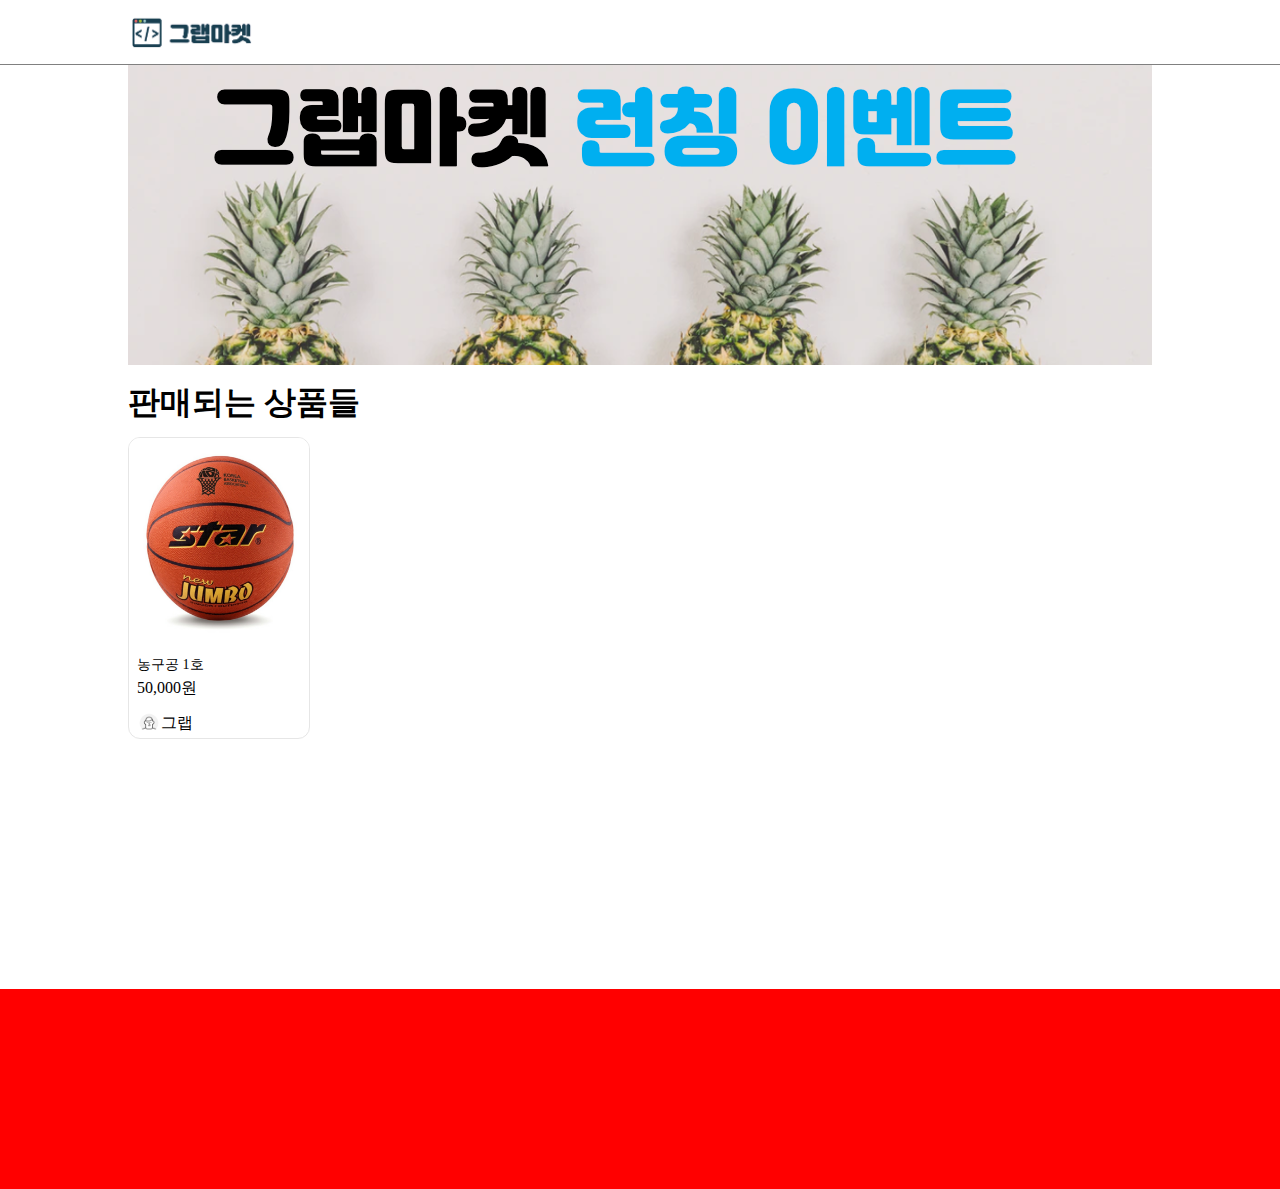
<file: grab/index.html>
<html>
    <head>
        <title>그랩마켓</title>
        <link href="index.css" type="text/css" rel="stylesheet" />
    </head>
    <body>
        <div id="header">
            <div id="header-area">
                <img src="images/icons/logo.png"/>
            </div>
        </div>
        <div id = "body">
            <div id="banner">
                <img src="images/banners/banner1.png" />
            </div>
            <h1>판매되는 상품들</h1>
            <div id="product-list">
                <div class="product-card">
                    <div>
                        <img class="product-img" src="images/products/basketball1.jpeg" />
                    </div>
                    <div class = "product-contents">
                        <span class="product-name">농구공 1호</span>
                        <span class="product-price">50,000원</span>
                        <div class="product-seller">
                            <img class="product-avatar" src="images/icons/avatar.png" />
                            <span>그랩</span>
                        </div>
                    </div>
                </div>
                
            </div>
        </div>
        <div id = "footer"></div>
    </body>
</html>
</file>
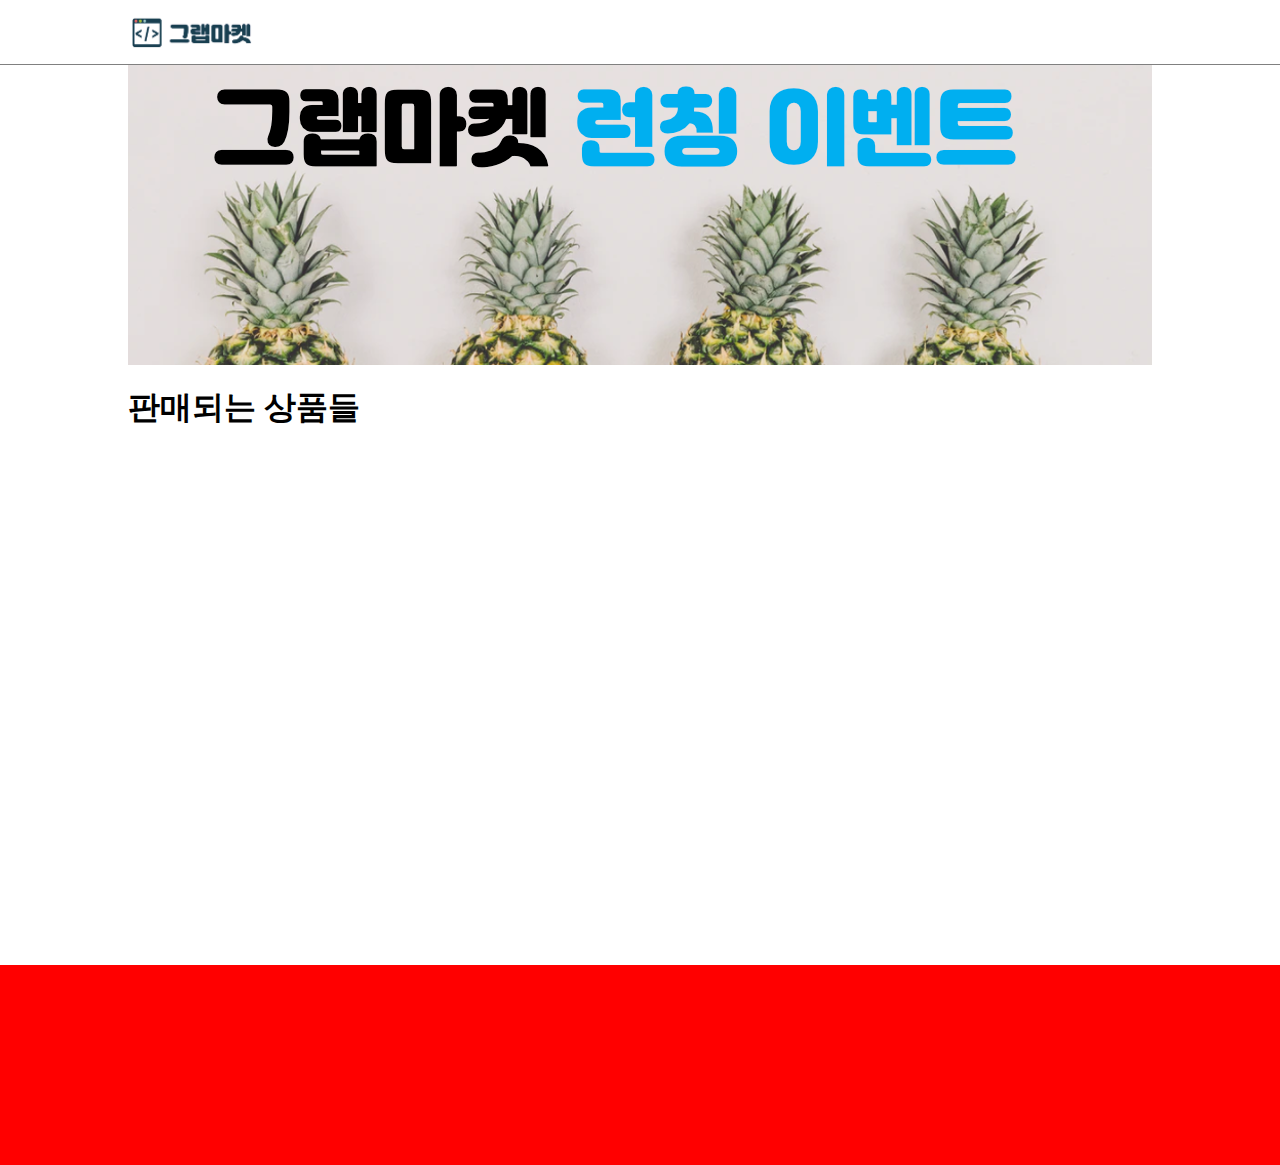
<file: web/index.html>
<html>
    <head>
        <title>그랩마켓</title>
        <link href="index.css" type="text/css" rel="stylesheet">
    </head>
    <body>
        <div id = "header">
            <div id="header-area">
                <img src="images/icons/logo.png"/>
            </div>
        </div>
        <div id = "body">
            <div id = "banner">
                <img src="images/banners/banner1.png"/>
            </div>
            <h1>판매되는 상품들</h1>
            <div id = "product-list">

            </div>
        </div>
        <div id = "footer"></div>
    </body>
</html>
</file>
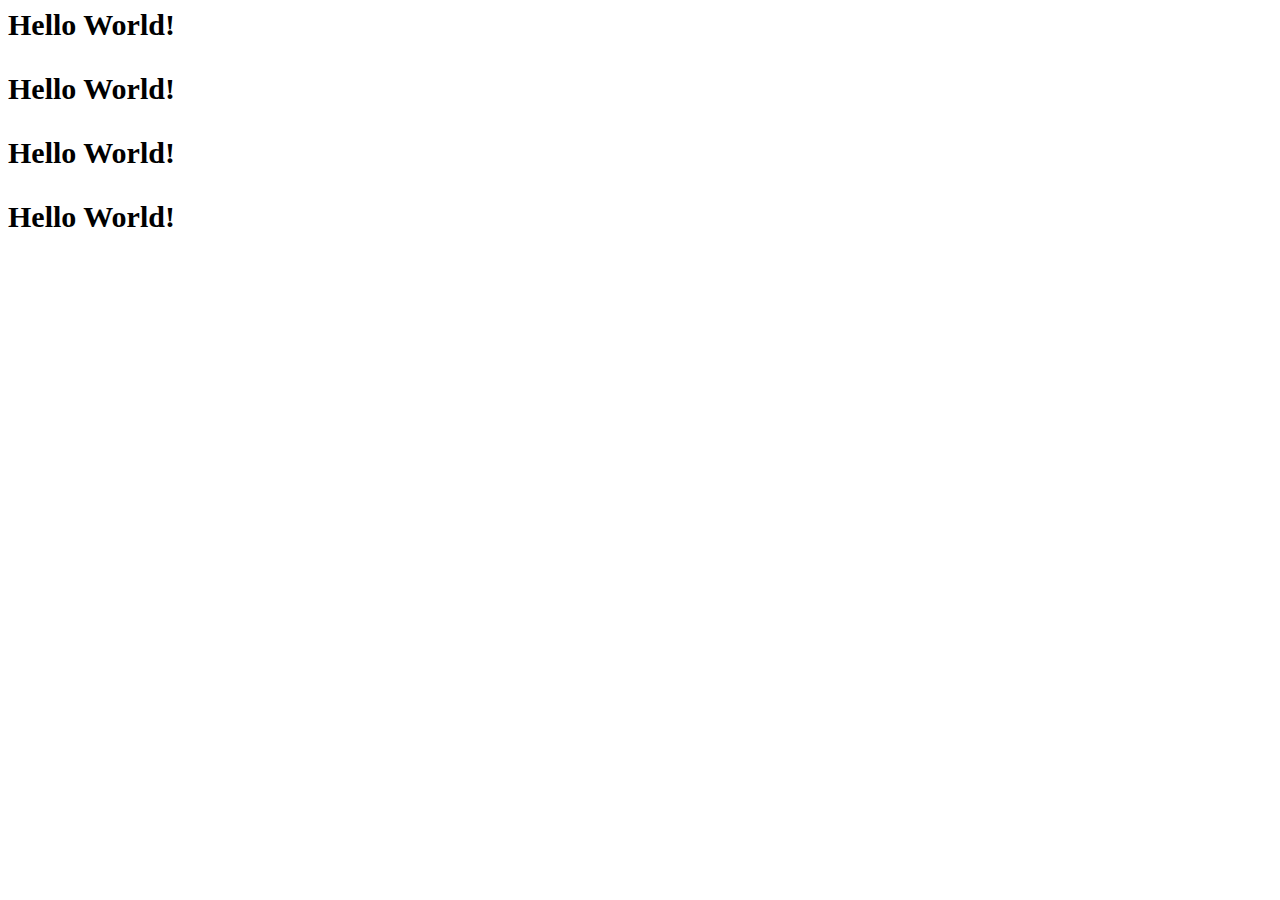
<file: Web_Basic/02/web.html>
<html>
  <head>
    <title>웹 연습하기</title>
    <link href="web.css" rel="stylesheet" />
    <style>
      p {
        font-weight: 900;
      }
    </style>
    <script src="web.js" type="text/javascript"></script>
    <script>
      console.log("안녕하세요");
    </script>
  </head>
  <body>
    <p>Hello World!</p>
    <p>Hello World!</p>
    <p>Hello World!</p>
    <p>Hello World!</p>
  </body>
</html>
</file>
<file: grab/index.css>
* {
    margin: 0;
    padding: 0;
}

#header {
    height: 64px;
    display: flex;
    justify-content: center;
    border-bottom:1px solid gray ;
}

#body {
    height: 100%;
    width: 1024px;
    margin: 0 auto;
    padding-bottom: 24px;
    
}

#footer {
    height: 200px;
    background-color: red;
}

#banner {
    height: 300px;
    background-color: yellow;
}

#header-area {
    width: 1024px;
    height: 100%;
    display: flex;
    align-items: center;
}

#header-area > img {
    width: 128px;
    height: 36px;
}

#banner > img {
    width: 100%;
    height: 300px;
}

#body > h1 {
    margin-top: 16px;
}
#product-list {
    display: flex;
    flex-wrap: wrap;
    margin-top: 12px;
}

.product-card {
    width: 180px;
    height: 300px;
    margin-right: 12px;
    margin-bottom: 12px;
    border: 1px solid rgb(230, 230, 230);
    border-radius: 12px;
    overflow: hidden;
}

.product-img {
    width: 100%;
    height: 210px;
}

.product-contents {
    display: flex;
    flex-direction: column;
    padding: 8px;
}

.product-name {
    font-size: 14px;
}

.product-price{
    font-size: 16;
    font-weight: 12px;
    margin-top: 4px;
}

.product-seller {
    display: flex;
    align-items: center;
    margin-top: 12px;
}

.product-avatar {
    width: 24px;

}
</file>
<file: web/index.css>
body {
    margin: 0;
    padding: 0;
}

#header {
    height: 64px;
    display: flex;
    justify-content: center;
    border-bottom: 1px solid gray;
}

#body {
    height: 100%;
    width: 1024px;
    margin: 0 auto;
}

#footer {
    height: 200px;
    background-color: red;
}

#banner {
    height: 300px;
    background-color: yellow;
}

#header-area {
    width: 1024px;
    height: 100%;
    display: flex;
    align-items: center;
}

#header-area > img {
    width: 128px;
    height: 36px;
    
}

#banner > img {
    width: 100%;
    height: 300px;
}
</file>
<file: Web_Basic/02/web.css>
p {
  font-size: 30px;
}
</file>
